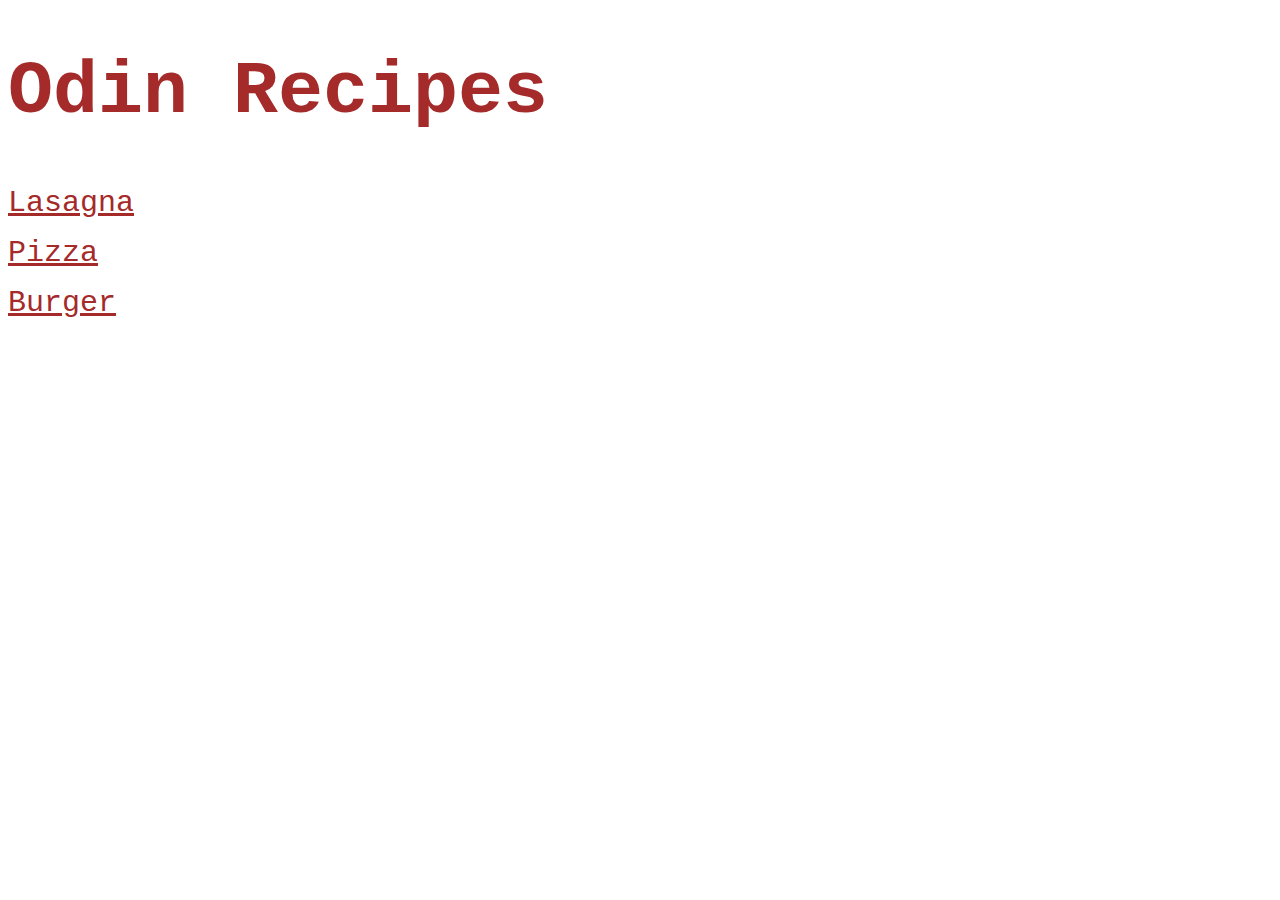
<file: index.html>
<!DOCTYPE html>
<html lang="en">
<head>
    <meta charset="UTF-8">
    <meta name="viewport" content="width=device-width, initial-scale=1.0">
    <title>Odin Recipes</title>
    <link rel="stylesheet" href="css/style.css" />
</head>
<body>
    <h1>Odin Recipes</h1>
    
    <a href="recipes/lasagna.html">Lasagna</a>
    <p></p>
    <a href="recipes/pizza.html">Pizza</a>
    <p></p>
    <a href="recipes/Burger.html">Burger</a>
</body>
</html>
</file>
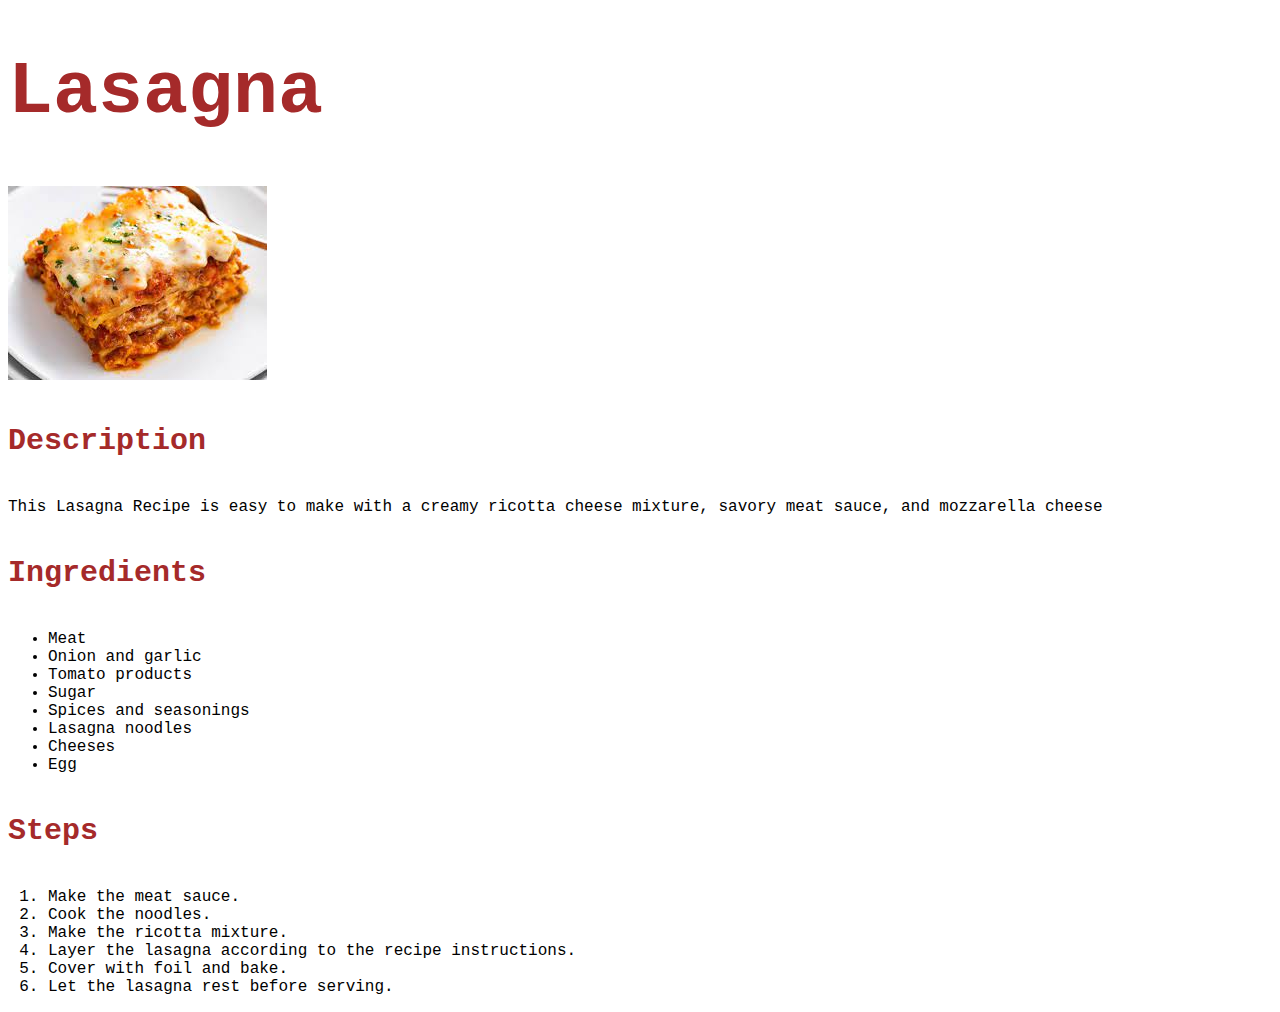
<file: Burger.html>
<!DOCTYPE html>
<html lang="en">
<head>
    <meta charset="UTF-8">
    <meta name="viewport" content="width=device-width, initial-scale=1.0">
    <title>Document</title>
    <link rel="stylesheet" href="css/style.css" />
</head>
<body>
    <h1>Lasagna</h1>

    <img src="../img/lasa.jpg">

    <p><h4>Description</h4></p>

    <p>This Lasagna Recipe is easy to make with a creamy ricotta cheese mixture, savory meat sauce, and mozzarella cheese</p>
    <p></p>

    <p><h4>Ingredients</h4></p>

    <p>
        <ul>
            <li>Meat</li>
            <li>Onion and garlic</li>   
            <li>Tomato products</li>
            <li>Sugar</li>
            <li>Spices and seasonings</li>
            <li>Lasagna noodles</li>   
            <li>Cheeses</li>
            <li>Egg</li>

        </ul>


    </p>
    <p></p>

    <p><h4>Steps</h4></p>

    <p>
        <ol>
            <li>Make the meat sauce.</li>
            <li>Cook the noodles.</li>   
            <li>Make the ricotta mixture.</li>
            <li>Layer the lasagna according to the recipe instructions.</li>
            <li>Cover with foil and bake.</li>
            <li>Let the lasagna rest before serving.</li>





        </ol>




    </p>




</body>
</html>
</file>
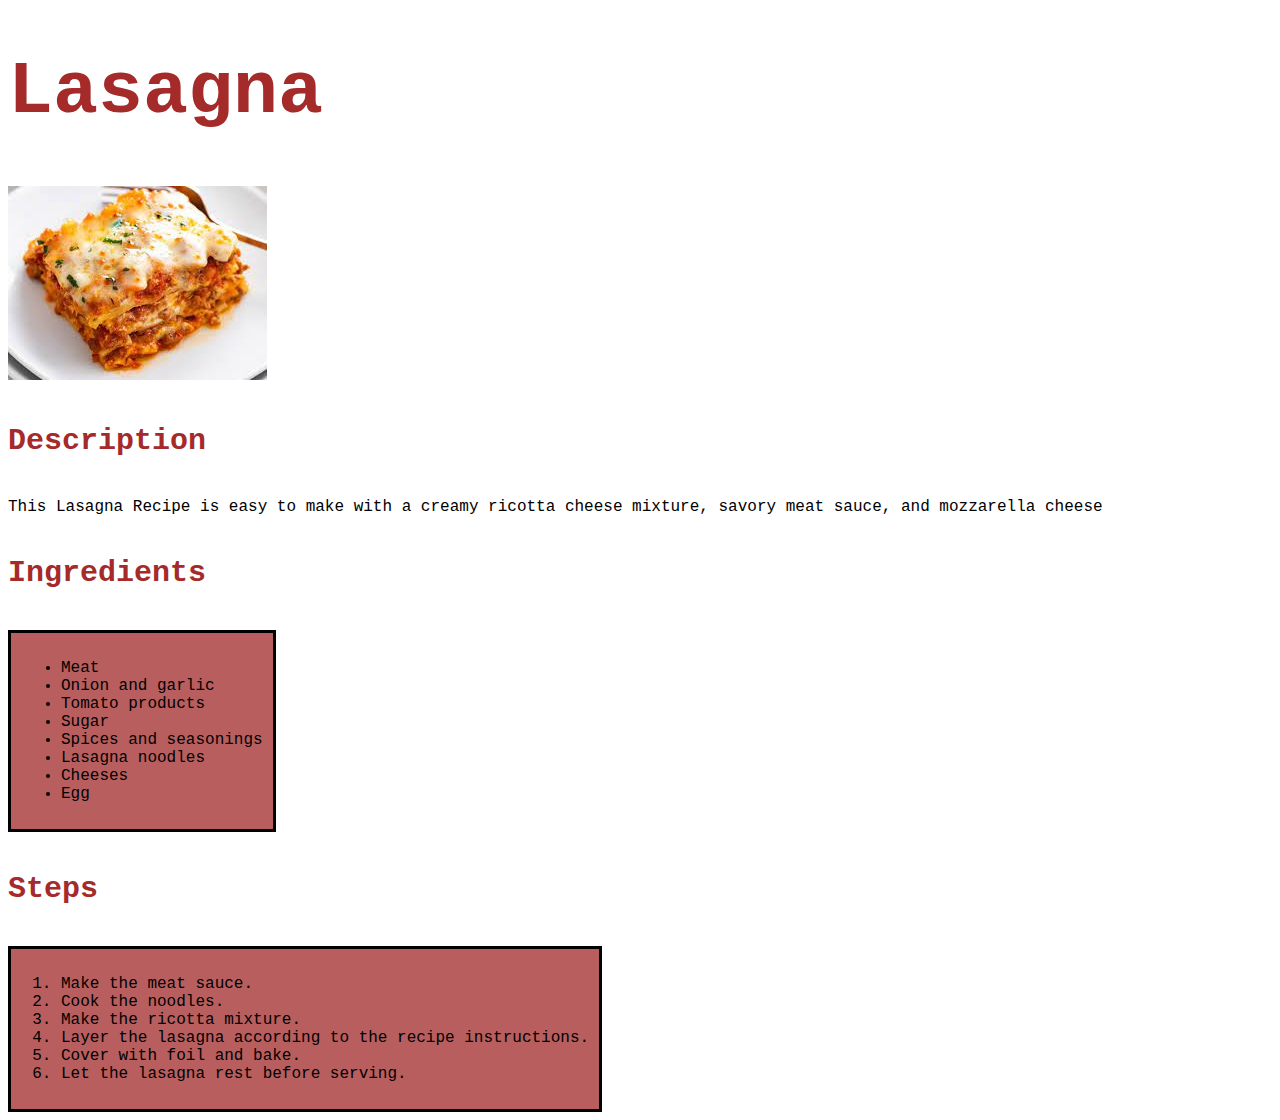
<file: recipes/Burger.html>
<!DOCTYPE html>
<html lang="en">
<head>
    <meta charset="UTF-8">
    <meta name="viewport" content="width=device-width, initial-scale=1.0">
    <title>Document</title>
    <link rel="stylesheet" href="/css/style.css" />
</head>
<body>
    <h1>Lasagna</h1>

    <img src="../img/lasa.jpg">

    <p><h4>Description</h4></p>

    <p>This Lasagna Recipe is easy to make with a creamy ricotta cheese mixture, savory meat sauce, and mozzarella cheese</p>
    <p></p>

    <p><h4>Ingredients</h4></p>
    <div>
    <p>
        <ul>
            <li>Meat</li>
            <li>Onion and garlic</li>   
            <li>Tomato products</li>
            <li>Sugar</li>
            <li>Spices and seasonings</li>
            <li>Lasagna noodles</li>   
            <li>Cheeses</li>
            <li>Egg</li>

        </ul>


    </p>
</div>
    <p></p>

    <p><h4>Steps</h4></p>
    <div>
    <p>
        <ol>
            <li>Make the meat sauce.</li>
            <li>Cook the noodles.</li>   
            <li>Make the ricotta mixture.</li>
            <li>Layer the lasagna according to the recipe instructions.</li>
            <li>Cover with foil and bake.</li>
            <li>Let the lasagna rest before serving.</li>

        </ol>
    </p>
</div>




</body>
</html>
</file>
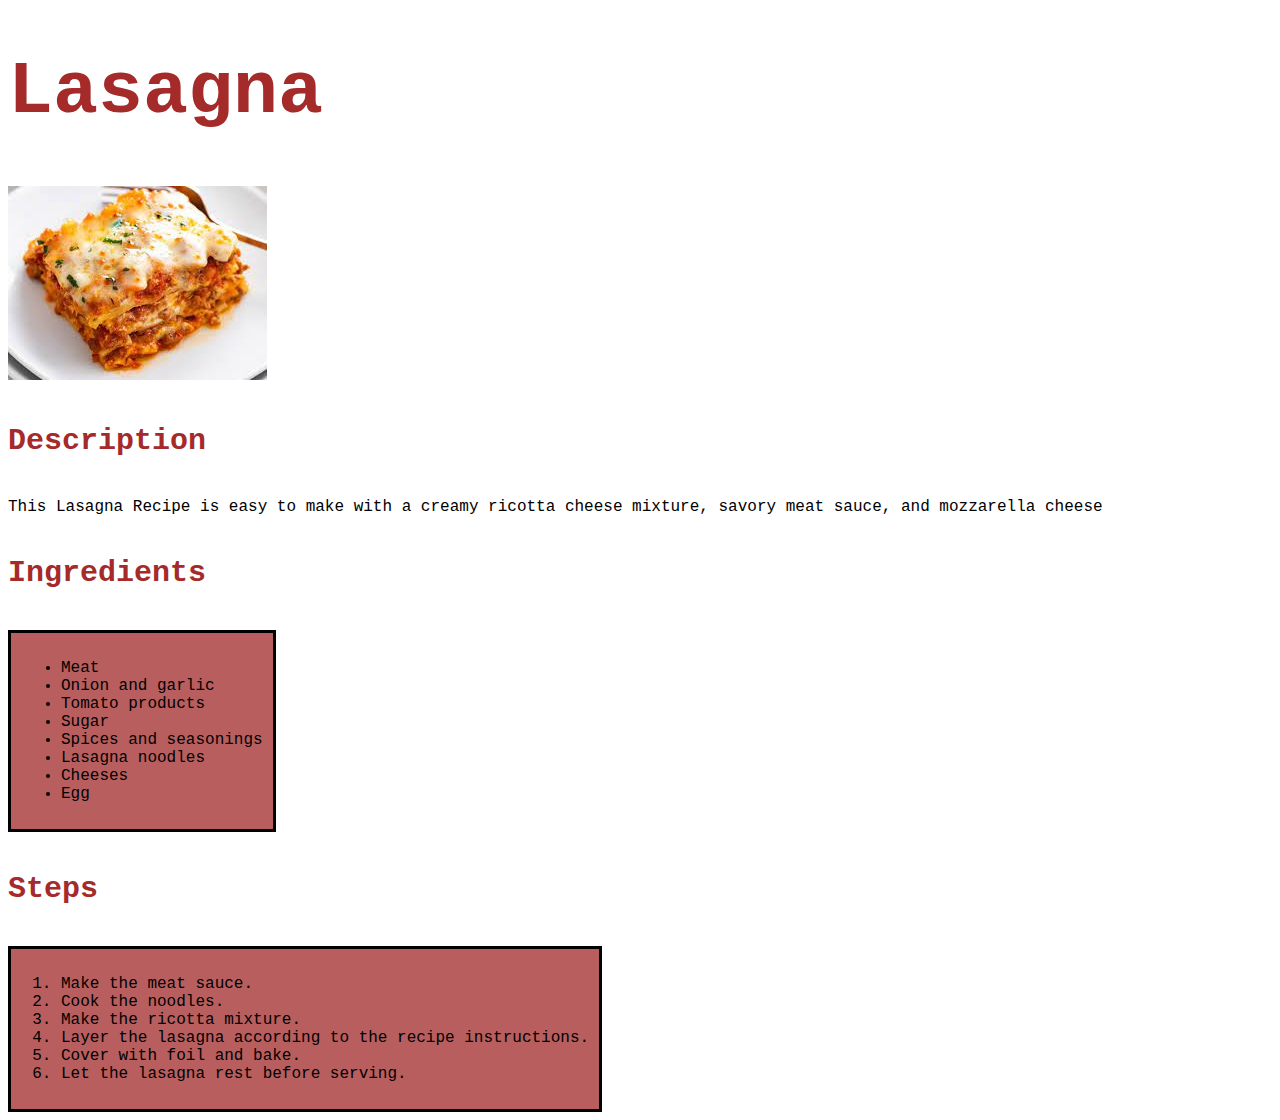
<file: recipes/lasagna.html>
<!DOCTYPE html>
<html lang="en">
<head>
    <meta charset="UTF-8">
    <meta name="viewport" content="width=device-width, initial-scale=1.0">
    <title>Document</title>
    <link rel="stylesheet" href="/css/style.css" />
</head>
<body>
    <h1>Lasagna</h1>

    <img src="../img/lasa.jpg">

    <p><h4>Description</h4></p>

    <p>This Lasagna Recipe is easy to make with a creamy ricotta cheese mixture, savory meat sauce, and mozzarella cheese</p>
    <p></p>

    <p><h4>Ingredients</h4></p>

    <div><p>
        <ul>
            <li>Meat</li>
            <li>Onion and garlic</li>   
            <li>Tomato products</li>
            <li>Sugar</li>
            <li>Spices and seasonings</li>
            <li>Lasagna noodles</li>   
            <li>Cheeses</li>
            <li>Egg</li>
        </ul>
    </p>
</div>
    <p></p>

    <p><h4>Steps</h4></p>

    <div><p>
        <ol>
            <li>Make the meat sauce.</li>
            <li>Cook the noodles.</li>   
            <li>Make the ricotta mixture.</li>
            <li>Layer the lasagna according to the recipe instructions.</li>
            <li>Cover with foil and bake.</li>
            <li>Let the lasagna rest before serving.</li>

        </ol>
    </p>
</div>




</body>
</html>
</file>
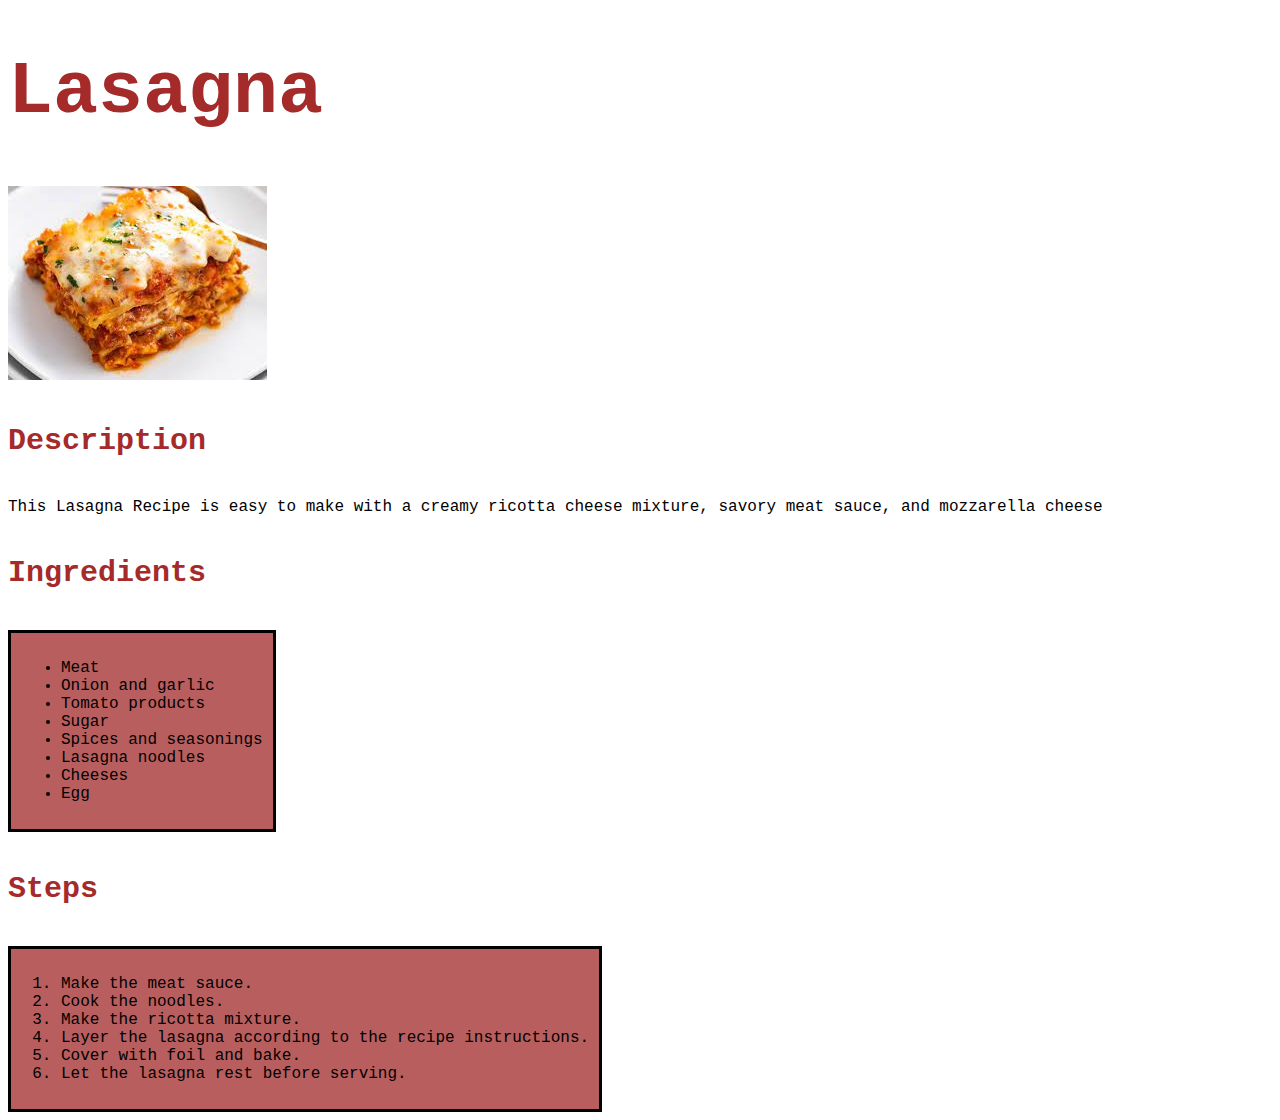
<file: recipes/pizza.html>
<!DOCTYPE html>
<html lang="en">
<head>
    <meta charset="UTF-8">
    <meta name="viewport" content="width=device-width, initial-scale=1.0">
    <title>Document</title>
    <link rel="stylesheet" href="/css/style.css" />
</head>
<body>
    <h1>Lasagna</h1>

    <img src="../img/lasa.jpg">

    <p><h4>Description</h4></p>

    <p>This Lasagna Recipe is easy to make with a creamy ricotta cheese mixture, savory meat sauce, and mozzarella cheese</p>
    <p></p>

    <p><h4>Ingredients</h4></p>

<div>
    <p>
        <ul>
            <li>Meat</li>
            <li>Onion and garlic</li>   
            <li>Tomato products</li>
            <li>Sugar</li>
            <li>Spices and seasonings</li>
            <li>Lasagna noodles</li>   
            <li>Cheeses</li>
            <li>Egg</li>
        </ul>

    </p>
</div>
    <p></p>

    <p><h4>Steps</h4></p>
<div>
    <p>
        <ol>
            <li>Make the meat sauce.</li>
            <li>Cook the noodles.</li>   
            <li>Make the ricotta mixture.</li>
            <li>Layer the lasagna according to the recipe instructions.</li>
            <li>Cover with foil and bake.</li>
            <li>Let the lasagna rest before serving.</li>
        </ol>
    </p>
</div>




</body>
</html>
</file>
<file: css/style.css>
* {
    font-family: 'Courier New', Courier, monospace;
}   

h1{
    color: brown;
    font-weight: bold;
    font-size: 75px;
    font-family: 'Courier New', Courier, monospace;
}

a{
    color: brown;
    font-size: 30px;
    font-family: 'Courier New', Courier, monospace;
}

h4{
    color: brown;
    font-weight: bold;
    font-size: 30px;
}

div {
    display: inline-block;
    padding: 10px;
    background-color: rgb(184, 94, 94);
    border-color: black;
    border-style: solid;
    padding-right: auto;
}
</file>
